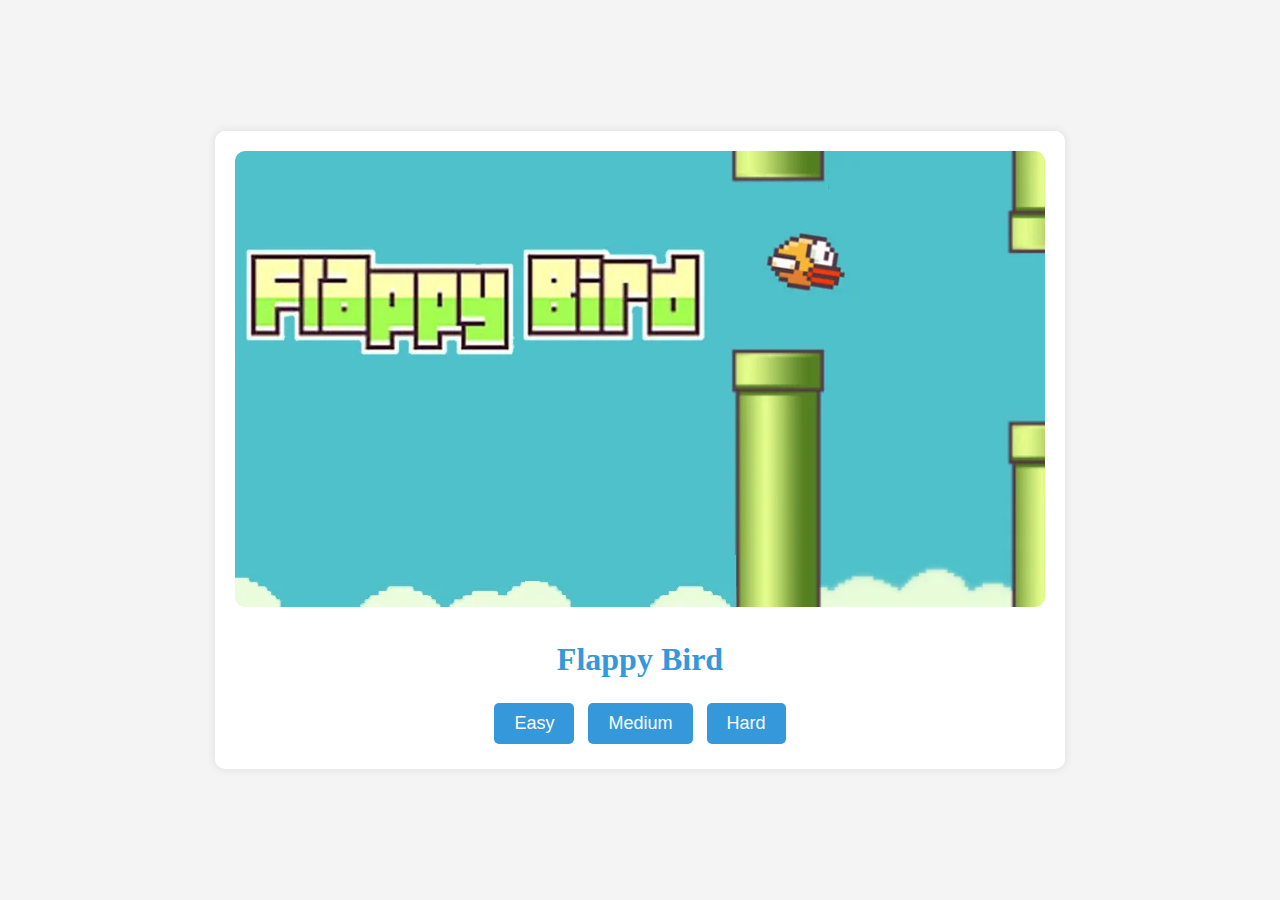
<file: index.html>
<!DOCTYPE html>
<html lang="en" dir="ltr">
<head>
    <meta charset="utf-8">
    <title>Flappy Bird Home</title>
    <style>
        body {
            margin: 0;
            padding: 0;
            display: flex;
            align-items: center;
            justify-content: center;
            height: 100vh;
            background-color: #f4f4f4; /* Light Gray */
        }

        .home-container {
            text-align: center;
            background-color: #ffffff;
            padding: 20px;
            border-radius: 10px;
            box-shadow: 0 0 10px rgba(0, 0, 0, 0.1);
        }

        img {
            max-width: 100%;
            height: auto;
            border-radius: 10px;
            margin-bottom: 20px;
        }

        h1 {
            margin: 10px 0;
            color: #3498db; /* Dodger Blue */
            font-size: 32px;
        }

        .difficulty-levels {
            margin-top: 20px;
        }

        button {
            font-size: 18px;
            padding: 10px 20px;
            margin: 5px;
            cursor: pointer;
            background-color: #3498db;
            color: #ffffff;
            border: none;
            border-radius: 5px;
            outline: none;
            transition: background-color 0.3s ease;
        }

        button:hover {
            background-color: #2980b9; /* Darker Dodger Blue */
        }
    </style>
</head>
<body>
    <div class="home-container">
        <img src="01EkIOfisgxkfodZ4JmTIXa-1.webp" alt="Flappy Bird Logo">
        <h1>Flappy Bird</h1>
        <div class="difficulty-levels">
            <button onclick="startGame('easy')">Easy</button>
            <button onclick="startGame('medium')">Medium</button>
            <button onclick="startGame('hard')">Hard</button>
        </div>
    </div>

    <script>
        function startGame(difficulty) {
            window.location.href = `game.html?difficulty=${difficulty}`;
        }
    </script>
</body>
</html>
</file>
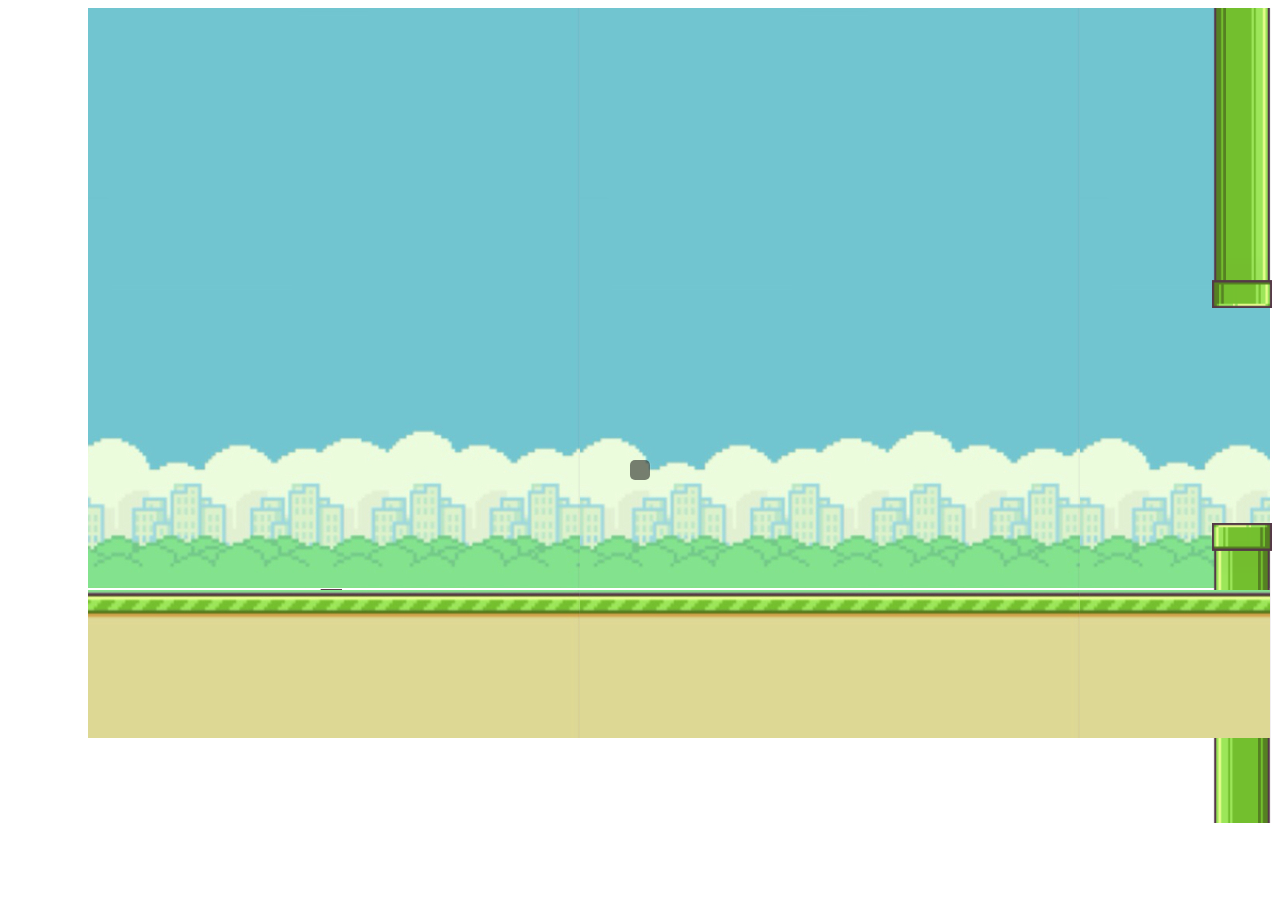
<file: game.html>
<!DOCTYPE html>
<html lang="en" dir="ltr">
<head>
    <meta charset="utf-8">
    <title>Flappy Bird</title>
    <link rel="stylesheet" href="style.css">
</head>
<body>
    <h2 class="h2"></h2>
    <div class="border-left"></div>
    <div class="game-container">
        <div class="border-top"></div>
        <div class="sky">
            <div class="bird"></div>
        </div>
    </div>
    <div class="ground-container">
        <div class="ground-moving"></div>
    </div>
    <div class="border-right"></div>
    
    <script src="app.js" charset="utf-8"></script>
</body>
</html>
</file>
<file: style.css>
body {
    display: flex;
}

.game-container {
    width: 93%;
    height: 93%;
    position: absolute;
    left: 80px;
}

.border-left {
    width: 80px;
    height: 93%;
    position:  absolute;
    background-color: white;
    z-index: +2;
}

/* .border-right {
    width: 80px;
    height: 93%;
    position: absolute;
    background-color: white;
    z-index: +2;
    left: 580px;
} */

.border-top {
    width: 100%;
    height: 50px;
    position:  absolute;
    background-color: white;
    z-index: +2;
    top: -50px;
}

.sky {
    background-image: url('fb-game-background.png');
    width: 100%;
    height: 100%;
    position: absolute;
    background-repeat: repeat-x;
    /* animation: slideright 100s infinite linear;
    -webkit-animation: slideright 1000s infinite linear; */
}

.ground {
    background-image: url('bottom-background.png');
    width: 100%;
    height: 100%;
    position: absolute;
    top: 580px;
     z-index: +1; 
}

.bird {
    background-image: url('flappy-bird.png');
    position: absolute;
    width: 60px;
    height: 45px;
    left: 220px;
    bottom: 280px;
}

.obstacle {
    background-image: url('flappybird-pipe.png');
    width: 60px;
    height: 300px;
    position: absolute;
}
.topObstacle {
    background-image: url('flappybird-pipe.png');
    transform: rotate(180deg);
    width: 60px;
    height: 300px;
    position: absolute;
} 

@keyframes slideright {
    from {
        background-position: 10000%;
    }
    to {
        background-position: 0%;
    }
  }
  
  @-webkit-keyframes slideright {
    from {
        background-position: 10000%;
    }
    to {
        background-position: 0%;
    }
  }

.ground-container {
      height: 150px;
      width: 93%;
      left: 80px;
      position:  absolute;
}
 
.ground-moving {
    position: absolute;
    top: 580px;
    height: 150px;
    background-image: url('bottom-background.png');
    background-repeat: repeat-x;
    animation: slideright 100s infinite linear;
    -webkit-animation: slideright 100s infinite linear;
    width: 100%;
    z-index: +1;
}

.h2 {
    position: absolute;
    z-index: 3;
    top: 50%;
    left: 50%;
    transform: translate(-50%, -50%);
    font-family: 'Arial', sans-serif;
    font-size: 24px;
    color: white;
    text-align: center;
    background-color: rgba(0, 0, 0, 0.5);
    padding: 10px;
    border-radius: 5px;
}
</file>
